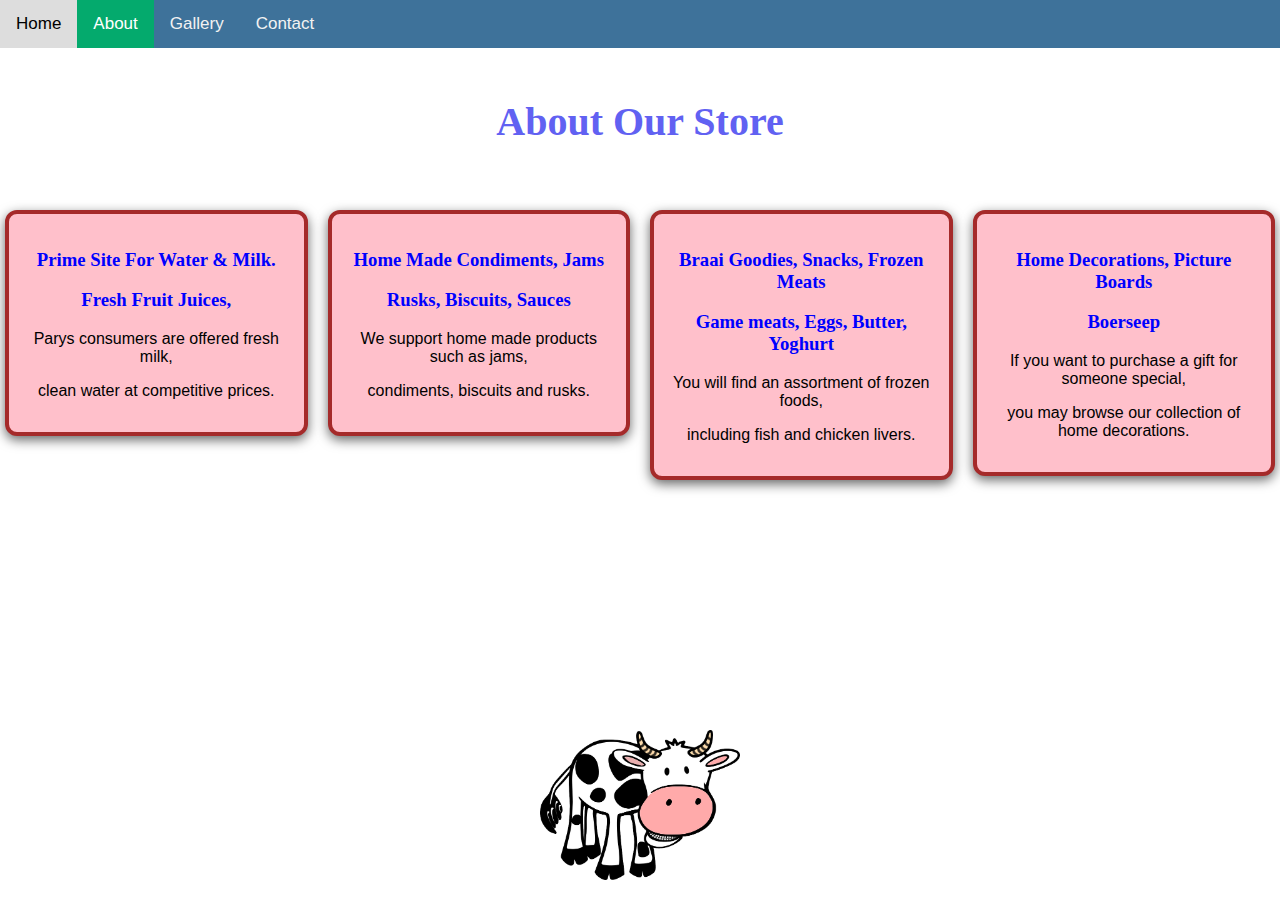
<file: about.html>
<!DOCTYPE html>
<html lang="en">
<head>
    <meta charset="UTF-8">
    <meta http-equiv="X-UA-Compatible" content="IE=edge">
    <meta name="viewport" content="width=device-width, initial-scale=1.0">
    <link rel="stylesheet" href="https://cdnjs.cloudflare.com/ajax/libs/font-awesome/4.7.0/css/font-awesome.min.css">
    <link href="https://fonts.googleapis.com/css2?family=Merriweather&family=Montserrat&family=Roboto:ital@0;1&family=Sacramento&family=Ubuntu&display=swap" rel="stylesheet">
    <link rel="stylesheet" href="style.css">
    <title>About Page</title>
</head>
<body>
    <div class="topnav" id="myTopnav">
        <a href="index.html">Home</a>
        <a href="about.html" class="active">About</a>
        <a href="gallery.html">Gallery</a>
        <a href="contact.html">Contact</a>
       
        <a href="javascript:void(0);" class="icon" onclick="myFunction()">
          <i class="fa fa-bars"></i>
        </a>
      </div>
      <div class="Agreeting">
      <h1 class="Aheading">About Our Store</h1>
      </div>
      
      <div class="row">
        <div class="column">
          <div class="card">
            <h3>Prime Site For Water & Milk.</h3>
            <h3>Fresh Fruit Juices, </h3>
            <p class="Atext">Parys consumers are offered fresh milk,</p>
            <p class="Atext">clean water at competitive prices.</p>
           
          </div>
        </div>
      
        <div class="column">
          <div class="card">
            <h3>Home Made Condiments, Jams</h3>
            <h3>Rusks, Biscuits, Sauces</h3>
            <p class="Atext">We support home made products such as jams,</p>
            <p class="Atext">condiments, biscuits and rusks.</p>
          </div>
        </div>
        
        <div class="column">
          <div class="card">
            <h3>Braai Goodies, Snacks, Frozen Meats</h3>
            <h3>Game meats, Eggs, Butter, Yoghurt</h3>
            <p class="Atext">You will find an assortment of frozen foods,</p>
            <p class="Atext">including fish and chicken livers.</p>
          </div>
        </div>
        
        <div class="column">
          <div class="card">
            <h3>Home Decorations, Picture Boards</h3>
            <h3>Boerseep</h3>
            <p class="Atext">If you want to purchase a gift for someone special,</p>
            <p class="Atext">you may browse our collection of home decorations.</p>
            
          </div>
        </div>
      </div>

      <div class="cowimg-container">
        <img id="cow"src="cow.png" alt="cow-pic">

      </div>

  
     








<script>
    function myFunction() {
        var x = document.getElementById("myTopnav");
            if (x.className === "topnav") {
            x.className += " responsive";
          } else {
            x.className = "topnav";
          }
        }
</script>    
</body>
</html>
</file>
<file: style.css>
html {
  background: url(https://media.istockphoto.com/id/1301592082/photo/beautiful-meadow-field-with-fresh-grass-and-yellow-dandelion-flowers-in-nature.jpg?s=612x612&w=0&k=20&c=fbTwYcoItgf2lc6fMx6d53s7qxW8CNVKr_RXVaVbnZM=) no-repeat center center fixed;
  -webkit-background-size: cover;
  -moz-background-size: cover;
  -o-background-size: cover;
  background-size: cover;
  margin-top: 0;
  padding-top: 0;
}
body {
    margin: 0;
    font-family: dancing-script;
  }
h1, h3,.htc {
  font-family: dancing-script;
  color: blue;
  text-align: center;
}
  
  .topnav {
    overflow: hidden;
    background-color: rgb(62, 114, 154);
  }
  
  .topnav a {
    float: left;
    display: block;
    color: #f2f2f2;
    text-align: center;
    padding: 14px 16px;
    text-decoration: none;
    font-size: 17px;
  }
  
  .topnav a:hover {
    background-color: #ddd;
    color: black;
  }
  
  .topnav a.active {
    background-color: #04AA6D;
    color: white;
  }
  
  .topnav .icon {
    display: none;
  }
  
  @media screen and (max-width: 600px) {
    .topnav a:not(:first-child) {display: none;}
    .topnav a.icon {
      float: right;
      display: block;
    }
  }
  
  @media screen and (max-width: 600px) {
    .topnav.responsive {position: relative;}
    .topnav.responsive .icon {
      position: absolute;
      right: 0;
      top: 0;
    }
    .topnav.responsive a {
      float: none;
      display: block;
      text-align: left;
    }
  }
  /* End Generalization and NavBar styling */
  /* Carousel CSS */
  * {box-sizing: border-box}
body {font-family: Verdana, sans-serif; margin:0}
.mySlides {display: none}
img {vertical-align: middle;}

/* Slideshow container */
.slideshow-container {
  max-width: 150px;
  position: relative;
  margin: auto;
}

/* Next & previous buttons */
.prev, .next {
  cursor: pointer;
  position: absolute;
  top: 50%;
  width: auto;
  padding: 16px;
  margin-top: -22px;
  color: white;
  font-weight: bold;
  font-size: 18px;
  transition: 0.6s ease;
  border-radius: 0 3px 3px 0;
  user-select: none;
}

/* Position the "next button" to the right */
.next {
  right: 0;
  border-radius: 3px 0 0 3px;
}

/* On hover, add a black background color with a little bit see-through */
.prev:hover, .next:hover {
  background-color: rgba(0,0,0,0.8);
}

/* Caption text */
.text {
  color:rgb(255, 255, 255) ;
  font-size: 15px;
  padding: 8px 12px;
  position: absolute;
  bottom: 8px;
  width: 100%;
  text-align: center;
}

/* Number text (1/3 etc) */
.numbertext {
  color: #f2f2f2;
  font-size: 12px;
  padding: 8px 12px;
  position: absolute;
  top: 0;
}

/* The dots/bullets/indicators */
.dot {
  cursor: pointer;
  height: 15px;
  width: 15px;
  margin: 0 2px;
  background-color: #bbb;
  border-radius: 50%;
  display: inline-block;
  transition: background-color 0.6s ease;
}

.active, .dot:hover {
  background-color: #717171;
}
.staff {
  /* width: 100px; */
  height:220px;
  border: 2px solid green;
  border-radius: 8px;
  padding: 5px;
}
/* Styling The Form */
input, textarea, button {
  display: block;
  margin-bottom: 20px;
  margin-left: 35%;
  padding: 10px;
  background-color:rgb(196, 212, 245);
  border: 2px solid rgb(92, 92, 255);
  border-radius: 5%;
}
#contact {
  margin-top: 90px;
  margin-bottom: 25px;
}
button {
  background-color: rgb(106, 238, 106);
}
button:hover {
  background-color: orange;
}
.form-container {
  
    display:flex;
    justify-content: center;
    padding-right: 155px;
}
/* Styling The About Page */
* {
  box-sizing: border-box;
}

body {
  font-family: Arial, Helvetica, sans-serif;
}

/* Float four columns side by side */
.column {
  float: left;
  width: 25%;
  padding: 0 10px;
}

/* Remove extra left and right margins, due to padding */
.row {margin: 0 -5px;}

/* Clear floats after the columns */
.row:after {
  content: "";
  display: table;
  clear: both;
}

/* Responsive columns */
@media screen and (max-width: 600px) {
  .column {
    width: 100%;
    display: block;
    margin-bottom: 20px;
  }
}

/* Style the counter cards */
.card {
  box-shadow: 0 4px 12px 0 rgba(0, 0, 0, 0.6);
  padding: 16px;
  text-align: center;
  background-color: pink;
  border: 4px solid brown;
  border-radius: 12px;
}
.Aheading {
  margin-top: 50px;
  margin-bottom: 65px;
}
.cowimg-container {
  text-align: center;
  margin-top: 250px;
  
}
#cow {
  width: 200px;
  height: 150px;
}
/* Home Page Elements */
h1 {
  font-family: dancing script;
  font-size:2.5em;
  text-align: center;
  margin-top: 2%;
  color: rgb(97, 97, 242);
}
#image1{
  display: block;
  margin: 0 auto;
  height: 10%;
  width: 15%;
}
@keyframes grow{
  0% {font-size: 0px;}
  100%{font-size:26px forward}
}
h, sh {
  margin-left: 35%;
}
#image1{
  display: block;
  /* width: 100px; */
  margin: 0 auto;
}
/* Animal Basket Clip Art */
#sh {
  margin-top: 20px;
  color: blue;
  text-shadow: rgb(159, 239, 84) 3px 4px;
  animation-name: grow;
  animation-duration: 8s;
  
}
.active {
  background-color: yellow;
}
@media (max-width:530px){
  #image1{
    display:block;
    width: 150px
  }
}
@media (max-width:530px){
  #image1{
    display:block;
    width: 150px
  }
}
/* Gallery Element */
.w3-content {
  margin-left: 28%;
}
.w3-btn-floating {
  font-weight: 900;
  color: yellow;
  font-size: 30px;
}
@media (max-width:1650px){
  .w3-content {
    margin-left: 26%;
  }
}
@media (max-width:1450px){
  .w3-content {
    margin-left: 24%;
  }
}
@media (max-width:1354px){
  .w3-content {
    margin-left: 22%;
  }
}
@media (max-width:1200px){
  .w3-content {
    margin-left: 20%;
  }
}
@media (max-width:1100px){
  .w3-content {
    margin-left: 18%;
  }
}
@media (max-width:1000px){
  .w3-content {
    margin-left: 11%;
  }
}
@media (max-width:920px){
  .w3-content {
    margin-left: 7%;
  }
}
@media (max-width:800px){
  .w3-content {
    margin-left: 1%;
  }
}
</file>
